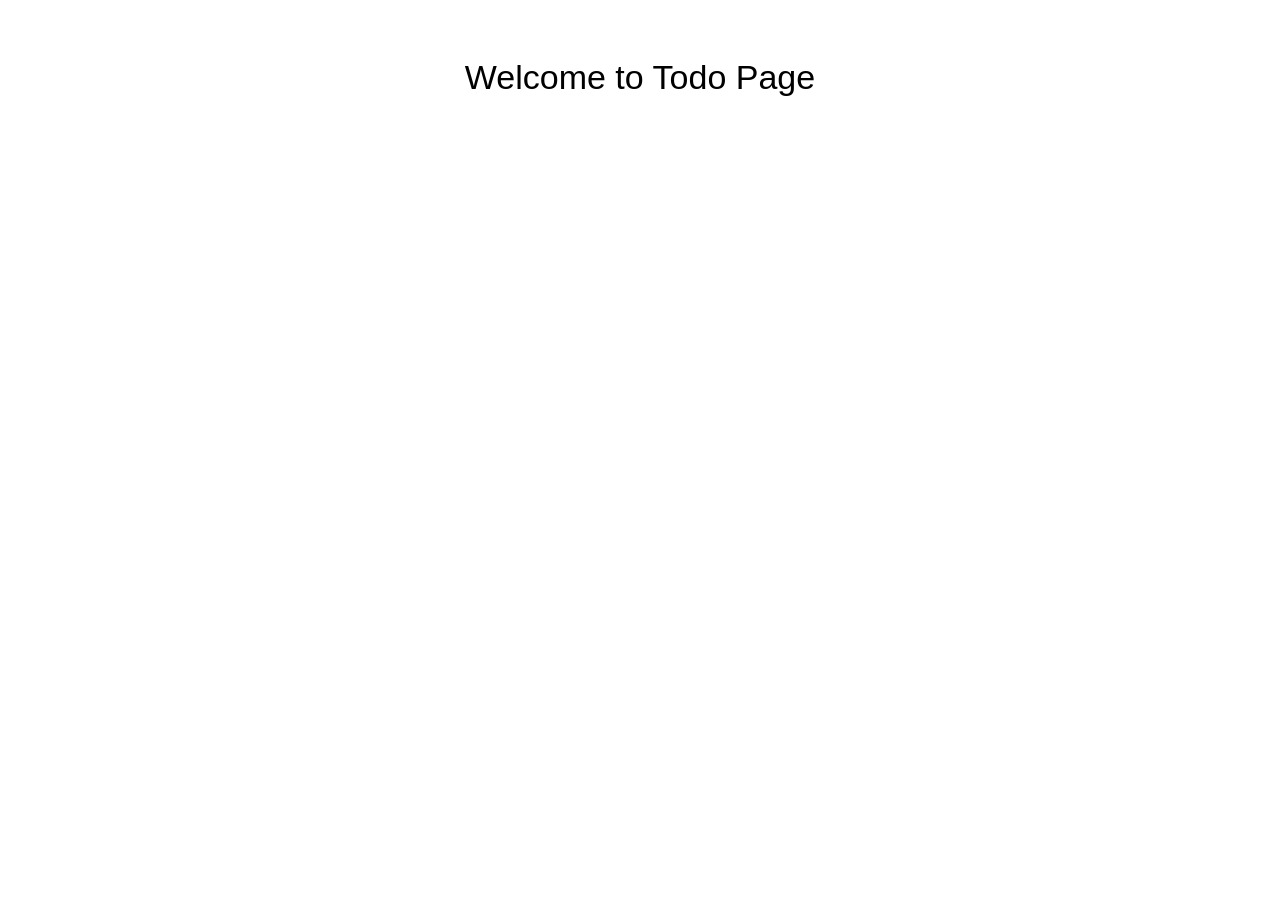
<file: public/index.html>
<!DOCTYPE html>
<html lang="en">
  <head>
    <meta charset="UTF-8" />
    <meta http-equiv="X-UA-Compatible" content="IE=edge" />
    <meta name="viewport" content="width=device-width, initial-scale=1.0" />
    <title>Todo Manager Application</title>
    <link rel="stylesheet" href="reset.css" />
    <link rel="stylesheet" href="todo-app.css" />
  </head>
  <body>
    <h1 class="frontPage">Welcome to Todo Page</h1>
  </body>
</html>
</file>
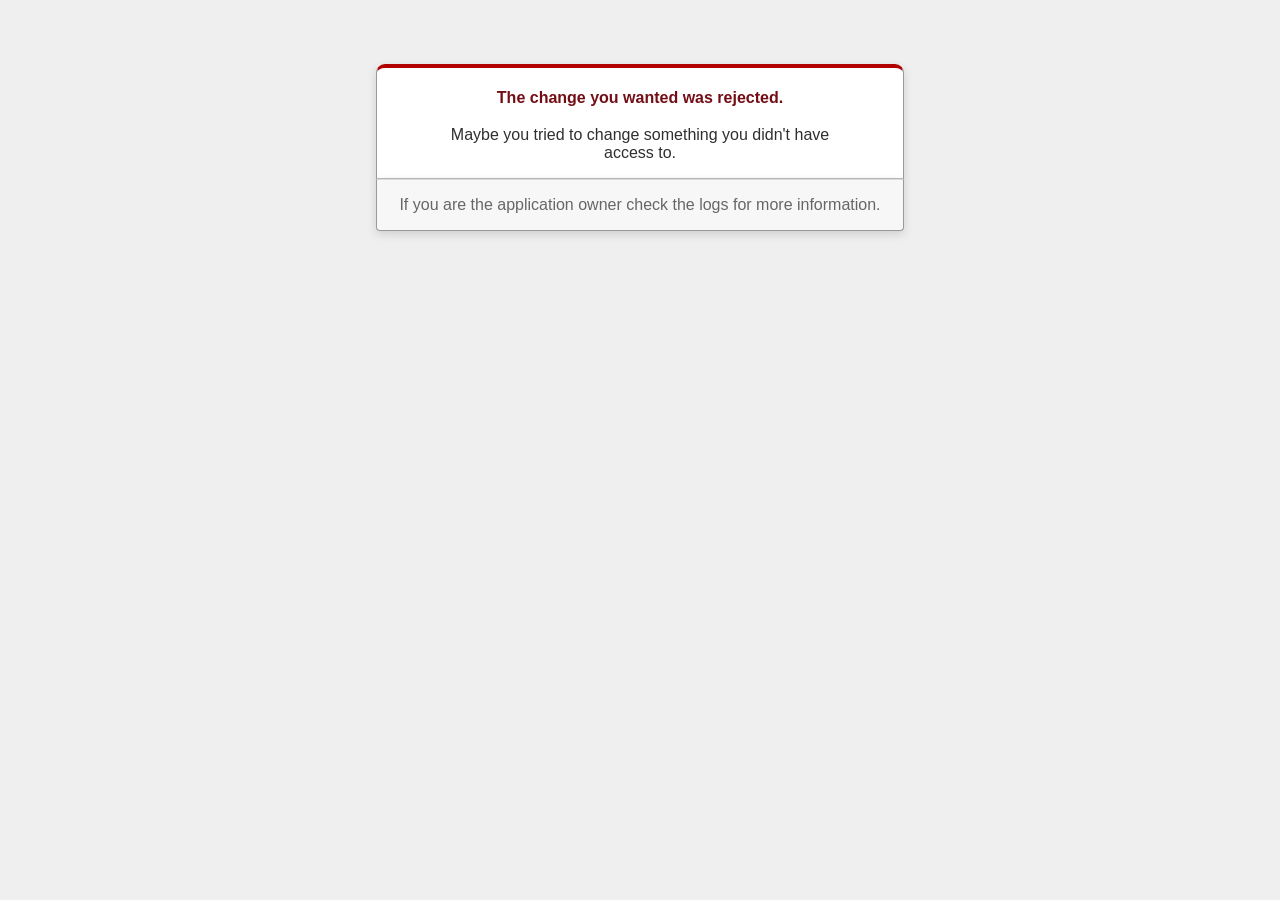
<file: public/422.html>
<!DOCTYPE html>
<html>
<head>
  <title>The change you wanted was rejected (422)</title>
  <meta name="viewport" content="width=device-width,initial-scale=1">
  <style>
  .rails-default-error-page {
    background-color: #EFEFEF;
    color: #2E2F30;
    text-align: center;
    font-family: arial, sans-serif;
    margin: 0;
  }

  .rails-default-error-page div.dialog {
    width: 95%;
    max-width: 33em;
    margin: 4em auto 0;
  }

  .rails-default-error-page div.dialog > div {
    border: 1px solid #CCC;
    border-right-color: #999;
    border-left-color: #999;
    border-bottom-color: #BBB;
    border-top: #B00100 solid 4px;
    border-top-left-radius: 9px;
    border-top-right-radius: 9px;
    background-color: white;
    padding: 7px 12% 0;
    box-shadow: 0 3px 8px rgba(50, 50, 50, 0.17);
  }

  .rails-default-error-page h1 {
    font-size: 100%;
    color: #730E15;
    line-height: 1.5em;
  }

  .rails-default-error-page div.dialog > p {
    margin: 0 0 1em;
    padding: 1em;
    background-color: #F7F7F7;
    border: 1px solid #CCC;
    border-right-color: #999;
    border-left-color: #999;
    border-bottom-color: #999;
    border-bottom-left-radius: 4px;
    border-bottom-right-radius: 4px;
    border-top-color: #DADADA;
    color: #666;
    box-shadow: 0 3px 8px rgba(50, 50, 50, 0.17);
  }
  </style>
</head>

<body class="rails-default-error-page">
  <!-- This file lives in public/422.html -->
  <div class="dialog">
    <div>
      <h1>The change you wanted was rejected.</h1>
      <p>Maybe you tried to change something you didn't have access to.</p>
    </div>
    <p>If you are the application owner check the logs for more information.</p>
  </div>
</body>
</html>
</file>
<file: public/todo-app.css>
body {
  font-family: Opens Sans, sans-serif;
  max-width: 460px;
  margin: 0 auto;
  margin-top: 60px;
}
.TodoPageMain {
  align-items: center;
  justify-content: center;
}
.TodoPage-title {
  font-size: 20px;
  line-height: 1.6;
  color: #453c52;
  font-weight: 600;
  margin-bottom: 12px;
}
.AddTodo {
  display: flex;
  height: 32px;
  align-items: stretch;
  margin-bottom: 24px;
}
.AddTodo-text {
  padding: 6px 12px;
  font-size: 14px;
  color: #453c52;
  margin-right: 10px;
  border: 1px solid #bfb8cc;
  border-radius: 4px;
  outline: none;
}
.AddTodo-date {
  color: #453c52;
  font-size: 14px;
  padding: 6px 12px;
  margin-right: 10px;
  border: 1px solid #bfb8cc;
  border-radius: 4px;
  max-width: 93px;
  max-height: 32px;
  outline: none;
}
.AddTodo-button {
  background: #48bb78;
  border-radius: 4px;
  max-width: 72px;
  max-height: 32px;
  font-size: 14px;
  color: white;
  border: 1px solid transparent;
  padding: 6px 22px;
  cursor: pointer;
}
::-webkit-calendar-picker-indicator {
  filter: invert(0.5);
}
.TodoSection {
  margin-bottom: 26px;
}
.TodoSection-title {
  display: flex;
  align-items: center;
  margin-bottom: 8px;
  color: #453c52;
}
.TodoSectionTitle_text {
  font-size: 16px;
  margin-right: 8px;
  font-weight: 600;
  line-height: 1.4;
}
.TodoSectionTitle_remainingCount {
  font-size: 14px;
}
.TodoItem {
  margin-left: 8px;
  color: #453c52;
  display: flex;
  padding: 2px 8px;
  align-items: center;
  margin-top: 10px;
  margin-bottom: 20px;
}
.TodoItem:hover {
  background-color: #f1edf7;
  max-width: fit-content;
  cursor: pointer;
  border-radius: 6px;
}
.TodoItem_delete > img {
  width: 16px;
}
.TodoItem_delete {
  visibility: hidden;
  margin-left: 20px;
}
.TodoItem:hover .TodoItem_delete {
  visibility: visible;
}
.TodoItem_checkbox {
  width: 16px;
  height: 16px;
  margin-right: 10px;
}

.TodoItem_completed {
  text-decoration: line-through;
}

.TodoItem_text {
  margin-left: 4px;
  margin-right: 8px;
  font-size: 16px;
}

.TodoItem_date {
  font-size: 14px;
  color: #453c52;
  letter-spacing: 0.09px;
  margin-left: 10px;
}

.frontPage {
  font-size: 34px;
  text-align: center;
}
</file>
